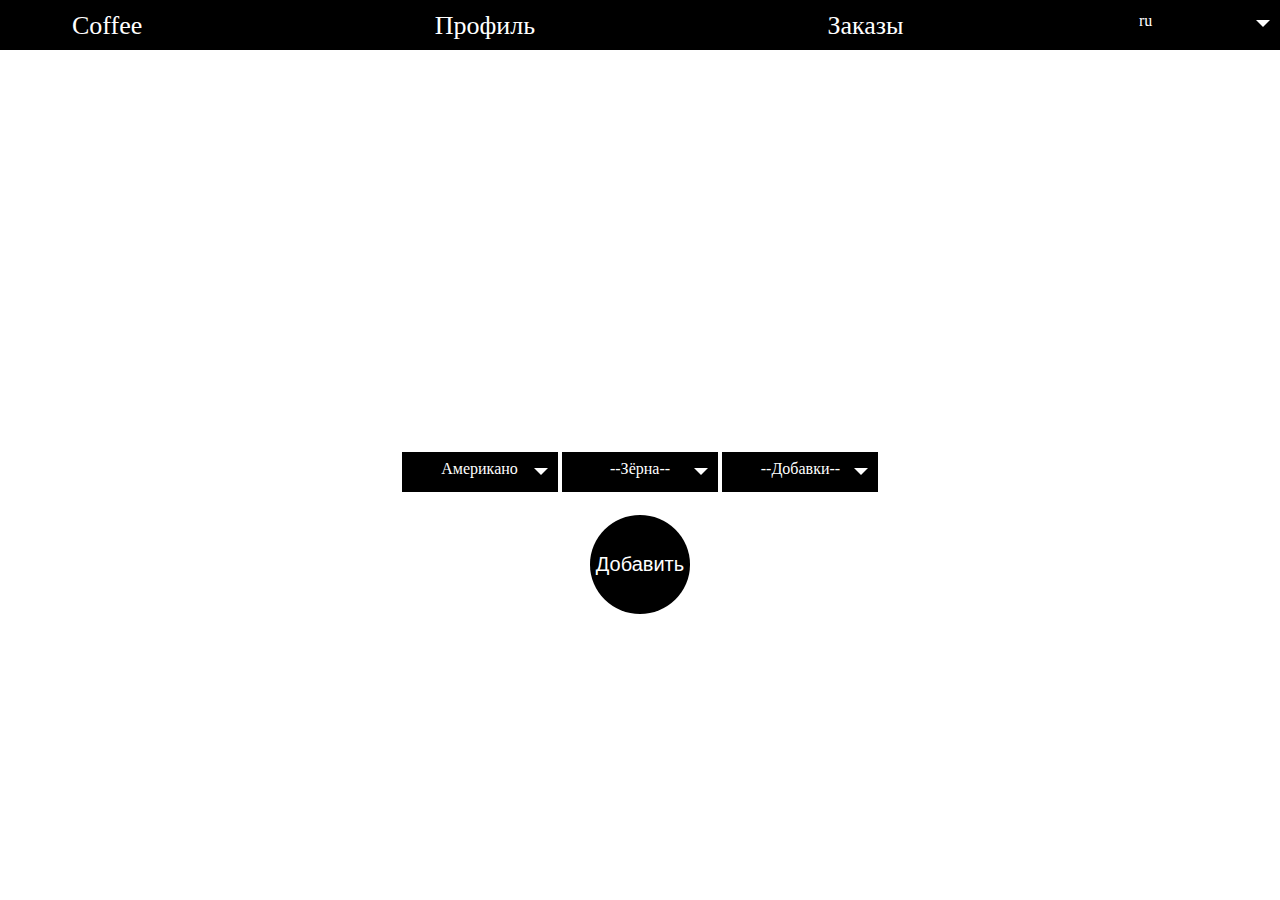
<file: CoffeeMachineService/web/stylesCSS/d.html>
<!DOCTYPE html>
<html lang="ru" >
<head>
    <meta charset="UTF-8">
    <title>CodePen - Custom Select Menu</title>
    <link rel="stylesheet" href="orderCoffee.css">
</head>
<body>
<header class="headerContainer">
    <div class="profileItem">
        <button class="profile" onclick="location.href=''" >Coffee</button>
    </div>
    <div class="profileItem">
        <button class="profile" onclick="location.href=''" >Профиль</button>
    </div>
    <div class="profileItem">
        <button class="profile" onclick="location.href=''" >Заказы</button>
    </div>
    <div class="language">
            <select id="language">
                <option value="1">ru</option>
                <option value="2">en</option>
            </select>
    </div>

</header>
<div style="text-align: center;"><h1>Make your Coffee</h1></div>
<div id="Types" >
<div style="text-align: center;">
    <select id="TypeCoffee">
    <option value="1">Американо</option>
    <option value="2">Эспрессо</option>
    <option value="3">Латте</option>
    <option value="4">Раф</option>
    <option value="5">Фраппе</option>
    <option value="6">Маккиато</option>
    <option value="7">Лунго</option>
    <option value="8">Романо</option>
</select>

    <select id="CoffeeBeans">
        <option value="hide">--Зёрна--</option>
        <option value="1">Арабика</option>
        <option value="2">Робуста</option>
        <option value="3">Либерика</option>
        <option value="4">Эксцельза</option>
    </select>
    <select id="Addities">
        <option value="hide">--Добавки--</option>
        <option value="1">Апельсиновый сироп</option>
        <option value="2">Яблочный сироп</option>
        <option value="3">Малиновый сироп</option>
        <option value="4">Корица сироп</option>
        <option value="5">Ваниль сироп</option>
        <option value="6">Миндальный сироп</option>
        <option value="7">Кедровый сироп</option>
        <option value="8">Лесной орех сироп</option>
        <option value="9">Шоколадный сироп</option>
        <option value="10">Тирамису сироп</option>
        <option value="11">Пломбирный сироп</option>
        <option value="12">Виски</option>
        <option value="13">Молоко</option>
        <option value="14">Сливки</option>
        <option value="15">Сахар</option>
        <option value="16">Без добавки</option>
    </select>
</div>
</div>
<div style="text-align: center;">
    <button class="addOrder" type="submit" >
        Добавить
    </button>
</div>

<script src='https://cdnjs.cloudflare.com/ajax/libs/jquery/2.1.3/jquery.min.js'></script><script  src="../jsfiles/buttonOrder.js"></script>

</body>
</html>
</file>
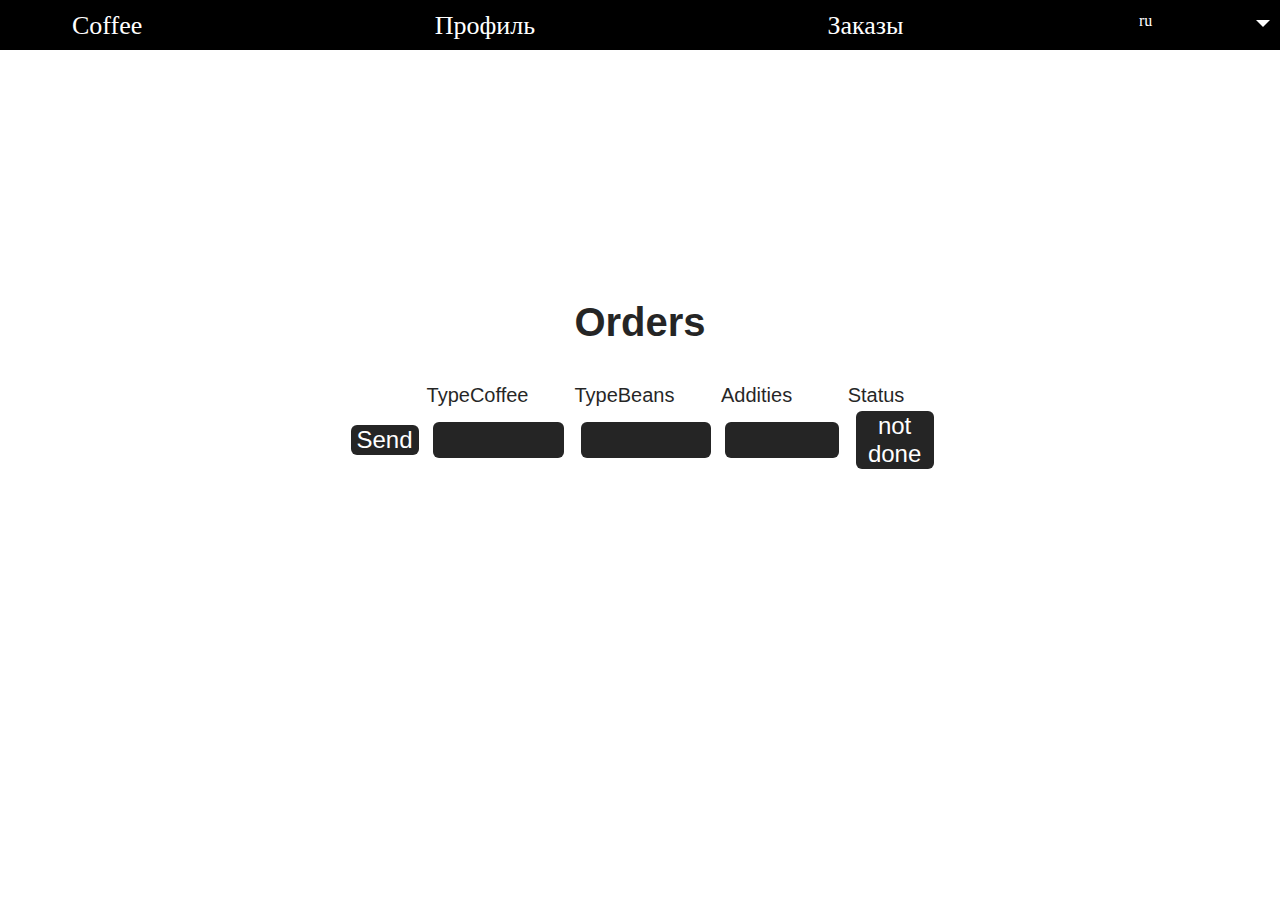
<file: CoffeeMachineService/web/stylesCSS/orders.html>
<!DOCTYPE html>
<html lang="ru" >
<head>
    <meta charset="UTF-8">
    <title>Profile</title>
    <link rel="stylesheet" href="orders.css">
</head>
<body>
<header class="headerContainer">
    <div class="profileItem">
        <button class="profile" onclick="location.href=''" >Coffee</button>
    </div>
    <div class="profileItem">
        <button class="profile" onclick="location.href=''" >Профиль</button>
    </div>
    <div class="profileItem">
        <button class="profile" onclick="location.href=''" >Заказы</button>
    </div>
    <div class="language">
        <label>
            <select>
                <option value="1">ru</option>
                <option value="2">en</option>
            </select>
        </label>
    </div>

</header>
<div class="container" >
    <h1>Orders</h1>
    <form method="post">
        <table>
            <tr>
                <td class="nameField">

                </td>
                <td class="nameField">
                    TypeCoffee
                </td>
                <td class="nameField">
                    TypeBeans
                </td>
                <td class="nameField">
                    Addities
                </td>
                <td class="nameField">
                    Status
                </td>
            </tr>
            <tr>
                <td >
                    <label>
                        <button type="submit" class="buttonSubmit" name="check" >Send</button>
                    </label>
                </td>
                <td>
                    <label>
                        <input type="text" name="typeCoffee" >
                    </label>
                </td>
                <td>
                    <label>
                        <input type="text" name="typeBeans" >
                    </label>
                </td>
                <td>
                    <label>
                        <input type="text" name="addities" >
                    </label>
                </td>
                <td>
                    <label>
                        <button type="submit" class="buttonSubmit" name="check">not done</button>
                    </label>
                </td>
            </tr>


        </table>
    </form>
</div>
<script src='https://cdnjs.cloudflare.com/ajax/libs/jquery/2.1.3/jquery.min.js'></script><script  src="../jsfiles/buttonOrder.js"></script>

</body>
</html>
</file>
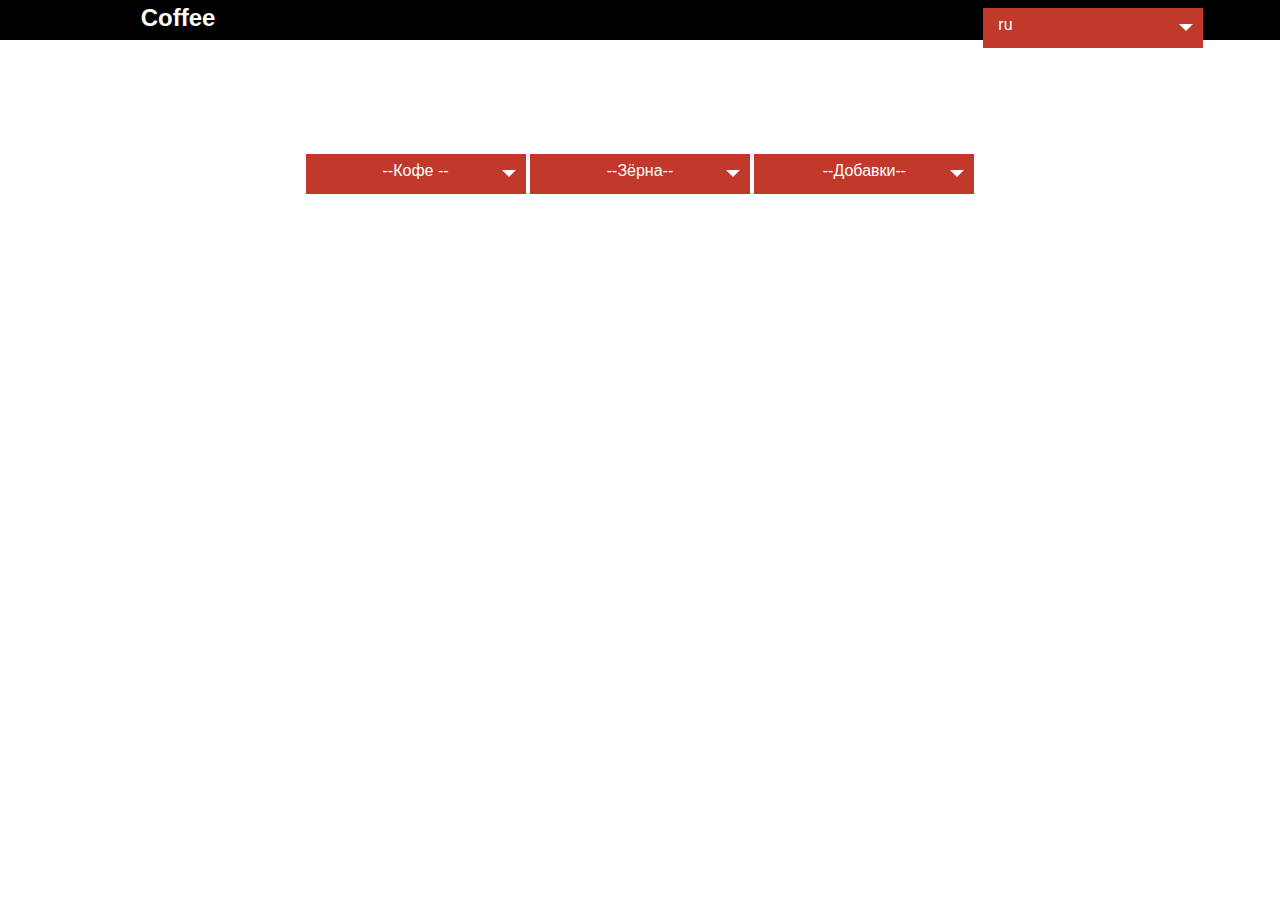
<file: CoffeeMachineService/out/artifacts/CoffeeMachineService_war_exploded/stylesCSS/d.html>
<!DOCTYPE html>
<html lang="ru" >
<head>
    <meta charset="UTF-8">
    <title>CodePen - Custom Select Menu</title>
    <link rel="stylesheet" href="orderCoffee.css">
</head>
<body>
<header class="headerLang">
    <h2 class="Logo">
        Coffee</h2>
    <div class="languageSelect">
        <select >
            <option value="1">ru</option>
            <option value="2">en</option>
        </select>
    </div>

</header>
<center><h1>Make your Coffee<span>User</span></h1></center>
<div id="Types" >
<center><select id="TypeCoffee">
    <option value="hide">--Кофе --</option>
    <option value="1">Американо</option>
    <option value="2">Эспрессо</option>
    <option value="3">Латте</option>
    <option value="4">Раф</option>
    <option value="5">Фраппе</option>
    <option value="6">Маккиато</option>
    <option value="7">Лунго</option>
    <option value="8">Романо</option>
</select>

    <select id="CoffeeBeans">
        <option value="hide">--Зёрна--</option>
        <option value="1">Арабика</option>
        <option value="2">Робуста</option>
        <option value="3">Либерика</option>
        <option value="4">Эксцельза</option>
    </select>
    <select id="Addities">
        <option value="hide">--Добавки--</option>
        <option value="1">Апельсиновый сироп</option>
        <option value="2">Яблочный сироп</option>
        <option value="3">Малиновый сироп</option>
        <option value="4">Корица сироп</option>
        <option value="5">Ваниль сироп</option>
        <option value="6">Миндальный сироп</option>
        <option value="7">Кедровый сироп</option>
        <option value="8">Лесной орех сироп</option>
        <option value="9">Шоколадный сироп</option>
        <option value="10">Тирамису сироп</option>
        <option value="11">Пломбирный сироп</option>
        <option value="12">Виски</option>
        <option value="13">Молоко</option>
        <option value="14">Сливки</option>
        <option value="15">Сахар</option>
        <option value="16">Без добавки</option>

    </select>
</center>

</div>
<script src='https://cdnjs.cloudflare.com/ajax/libs/jquery/2.1.3/jquery.min.js'></script><script  src="../jsfiles/buttonOrder.js"></script>

</body>
</html>
</file>
<file: CoffeeMachineService/web/stylesCSS/orderCoffee.css>
body {
    font-family: Lato, Arial;
    color: #fff;
    background: url(https://images.wallpaperscraft.ru/image/kofe_chashka_minimalizm_espresso_120299_1920x1080.jpg) no-repeat center center fixed;
}
body{
    margin: 0;
}

.profileItem{
    color: white;
    margin: auto 1% auto 5%;
    padding: 2px;
    font-size: 29px;
    font-family: cursive;
}
.profile{
    font-size: 26px;
    font-family: cursive;
    background-color: black;
    color: white;
    border: none;
}
button:hover{
    cursor: pointer;
    background-color: white;
    color: black;
}
.headerContainer{
    background: black;
    height: 50px;
    width: 100%;
    display: flex;
    justify-content: space-between;
    flex-direction: row;
    flex-wrap: wrap;
}
.language{
    margin-top: 4px;
}
h1 {
    font-weight: normal;
    font-size: 40px;
    font-weight: normal;
    text-transform: uppercase;
    margin-top: 330px;
}
.select-hidden {
    display: none;
    visibility: hidden;
    padding-right: 10px;
}

.select {
    cursor: pointer;
    display: inline-block;
    position: relative;
    font-size: 16px;
    color: #fff;
    width: 156px;
    height: 40px;
    font-family: cursive;
}

.select-styled {
    position: absolute;
    top: 0;
    right: 0;
    bottom: 0;
    left: 0;
    background-color: #000000;
    padding: 8px 15px;
    -moz-transition: all 0.2s ease-in;
    -o-transition: all 0.2s ease-in;
    -webkit-transition: all 0.2s ease-in;
    transition: all 0.2s ease-in;
}
.select-styled:after {
    content: "";
    width: 0;
    height: 0;
    border: 7px solid transparent;
    border-color: #fff transparent transparent transparent;
    position: absolute;
    top: 16px;
    right: 10px;
}
.select-styled:hover {
    background-color: #645451;
}
.select-styled:active, .select-styled.active {
    background-color: #524038;
}
.select-styled:active:after, .select-styled.active:after {
    top: 9px;
    border-color: transparent transparent #fff transparent;
}

.select-options {
    display: none;
    position: absolute;
    top: 100%;
    right: 0;
    left: 0;
    z-index: 999;
    margin: 0;
    padding: 0;
    list-style: none;
    background-color: #403c3c;
}

.select-options li {
    margin: 0;
    padding: 12px 0;
    text-indent: 15px;
    border-radius: 10px;
    border-top: 1px solid #ffffff;
    -moz-transition: all 0.15s ease-in;
    -o-transition: all 0.15s ease-in;
    -webkit-transition: all 0.15s ease-in;
    transition: all 0.2s ease-in;
}
.select-options li:hover {
    color: #c0392b;
    background: #fff;
}
.addOrder{
    font-size: 20px;
    margin-top: 19px;
    border-radius: 100%;
    height: 99px;
    border: none;
    background-color: black;
    color: white;

}
</file>
<file: CoffeeMachineService/web/stylesCSS/orders.css>
body {
    font-family: Lato, Arial;
    color: #fff;
    background: url(https://images.wallpaperscraft.ru/image/kofe_chashka_minimalizm_espresso_120299_1920x1080.jpg) no-repeat center center fixed;
}
body{
    margin: 0;
}

.profileItem{
    color: white;
    margin: auto 1% auto 5%;
    padding: 2px;
    font-size: 29px;
    font-family: cursive;
}
.profile{
    font-size: 26px;
    font-family: cursive;
    background-color: black;
    color: white;
    border: none;
}

.headerContainer{
    background: black;
    height: 50px;
    width: 100%;
    display: flex;
    justify-content: space-between;
    flex-direction: row;
    flex-wrap: wrap;
}
.language{
    margin-top: 4px;
}

table{
    padding: 9px;

}
table>tr{
    padding: 2px;
}

table>tr>td{
    padding: 3px;
}

input{
    font-family: 'Open Sans Condensed', sans-serif;
    text-decoration: none;
    position: relative;
    width: 80%;
    display: block;
    margin: 9px auto;
    font-size: 17px;
    color: #fff;
    padding: 8px;
    border-radius: 6px;
    border: none;
    background: #000000;
    -webkit-transition: all 2s ease-in-out;
    -moz-transition: all 2s ease-in-out;
    -o-transition: all 2s ease-in-out;
    transition: all 0.2s ease-in-out;
}
.container{
    background-color: white;
    display: flex;
    justify-content: normal;
    flex-direction: column;
    position: absolute;
    border-radius: 4px;
    border-color: rgba(255,255,255, .8);
    top: 0;
    left: 0;
    right: 0;
    bottom: 0;
    margin: auto;
    width: 619px;
    height: 300px;
    opacity: 85%;
}
.nameField{
    font-family: Arial;
    color: #000000;
    font-size: 20px;

}
.buttonSubmit{
    font-family: 'Open Sans Condensed', sans-serif;
    text-decoration: none;
    position: relative;
    display: block;
    font-size: 24px;
    color: #fff;
    border-radius: 6px;
    border: none;
    background: rgb(0, 0, 0);
    transition: all 0.2s ease-in-out;
    margin:0 4px 0 8px;
    height: auto;
}
input:focus{
    background-color: rgba(0,0,0, .7);
}

button:hover{
    cursor: pointer;
    background-color: white;
    color: black;
}
h1 {
    font-family: 'Open Sans Condensed', sans-serif;
    position: relative;
    margin-top: 0px;
    text-align: center;
    font-size: 40px;
    color: #000000;

}
.select-hidden {
    display: none;
    visibility: hidden;
    padding-right: 10px;
}

.select {
    cursor: pointer;
    display: inline-block;
    position: relative;
    font-size: 16px;
    color: #fff;
    width: 156px;
    height: 40px;
    font-family: cursive;
}

.select-styled {
    position: absolute;
    top: 0;
    right: 0;
    bottom: 0;
    left: 0;
    background-color: #000000;
    padding: 8px 15px;
    -moz-transition: all 0.2s ease-in;
    -o-transition: all 0.2s ease-in;
    -webkit-transition: all 0.2s ease-in;
    transition: all 0.2s ease-in;
}
.select-styled:after {
    content: "";
    width: 0;
    height: 0;
    border: 7px solid transparent;
    border-color: #fff transparent transparent transparent;
    position: absolute;
    top: 16px;
    right: 10px;
}
.select-styled:hover {
    background-color: #645451;
}
.select-styled:active, .select-styled.active {
    background-color: #524038;
}
.select-styled:active:after, .select-styled.active:after {
    top: 9px;
    border-color: transparent transparent #fff transparent;
}

.select-options {
    display: none;
    position: absolute;
    top: 100%;
    right: 0;
    left: 0;
    z-index: 999;
    margin: 0;
    padding: 0;
    list-style: none;
    background-color: #403c3c;
}

.select-options li {
    margin: 0;
    padding: 12px 0;
    text-indent: 15px;
    border-radius: 10px;
    border-top: 1px solid #ffffff;
    -moz-transition: all 0.15s ease-in;
    -o-transition: all 0.15s ease-in;
    -webkit-transition: all 0.15s ease-in;
    transition: all 0.25s ease-in;
}
.select-options li:hover {
    color: #c0392b;
    background: #fff;
}
.select-options li[rel="hide"] {
    display: none;
}
</file>
<file: CoffeeMachineService/out/artifacts/CoffeeMachineService_war_exploded/stylesCSS/orderCoffee.css>
body {
    font-family: Lato, Arial;
    color: #fff;
    background: url(https://images.wallpaperscraft.ru/image/kofe_chashka_minimalizm_espresso_120299_1920x1080.jpg) no-repeat center center fixed;
}
body{
    margin: 0;
}

.Logo{
    color: white;
    margin:4px 0 0 5%;
}
.headerLang{
    background: black;
    height: 40px;
    width: 100%;
    display: flex;
    justify-content: center;
    flex-direction: row;
}
.languageSelect{
    margin-top: 8px;
    margin-left: 60%;
}
h1 {
    font-weight: normal;
    font-size: 40px;
    font-weight: normal;
    text-transform: uppercase;
}
h1 span {
    font-size: 13px;
    display: block;
    padding-left: 4px;
}

p {
    margin-top: 200px;
}
p a {
    text-transform: uppercase;
    text-decoration: none;
    display: inline-block;
    color: #fff;
    padding: 5px 10px;
    margin: 0 5px;
    background-color: #b83729;
    -moz-transition: all 0.2s ease-in;
    -o-transition: all 0.2s ease-in;
    -webkit-transition: all 0.2s ease-in;
    transition: all 0.2s ease-in;
}
p a:hover {
    background-color: #ab3326;
}

.select-hidden {
    display: none;
    visibility: hidden;
    padding-right: 10px;
}

.select {
    cursor: pointer;
    display: inline-block;
    position: relative;
    font-size: 16px;
    color: #fff;
    width: 220px;
    height: 40px;
}

.select-styled {
    position: absolute;
    top: 0;
    right: 0;
    bottom: 0;
    left: 0;
    background-color: #c0392b;
    padding: 8px 15px;
    -moz-transition: all 0.2s ease-in;
    -o-transition: all 0.2s ease-in;
    -webkit-transition: all 0.2s ease-in;
    transition: all 0.2s ease-in;
}
.select-styled:after {
    content: "";
    width: 0;
    height: 0;
    border: 7px solid transparent;
    border-color: #fff transparent transparent transparent;
    position: absolute;
    top: 16px;
    right: 10px;
}
.select-styled:hover {
    background-color: #b83729;
}
.select-styled:active, .select-styled.active {
    background-color: #ab3326;
}
.select-styled:active:after, .select-styled.active:after {
    top: 9px;
    border-color: transparent transparent #fff transparent;
}

.select-options {
    display: none;
    position: absolute;
    top: 100%;
    right: 0;
    left: 0;
    z-index: 999;
    margin: 0;
    padding: 0;
    list-style: none;
    background-color: #ab3326;
}

.select-options li {
    margin: 0;
    padding: 12px 0;
    text-indent: 15px;
    border-top: 1px solid #962d22;
    -moz-transition: all 0.15s ease-in;
    -o-transition: all 0.15s ease-in;
    -webkit-transition: all 0.15s ease-in;
    transition: all 0.15s ease-in;
}
.select-options li:hover {
    color: #c0392b;
    background: #fff;
}
.select-options li[rel="hide"] {
    display: none;
}
</file>
